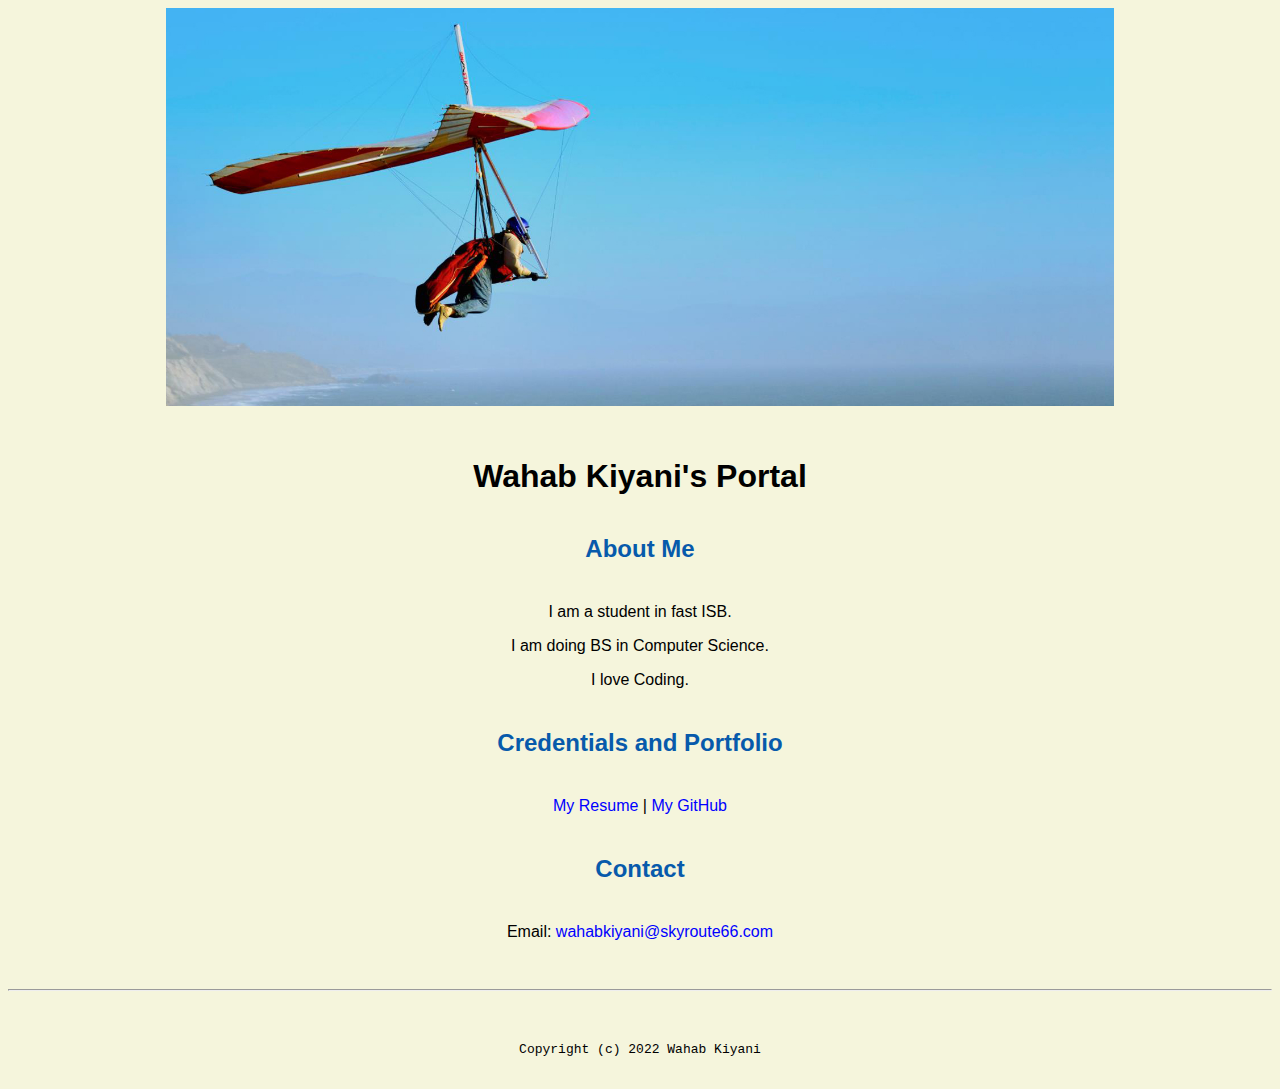
<file: index.html>
<!doctype html>

<!-- this is a comment for human! -->

<html lang="en">

  <header>
     <title>Wahab Kiyani's Portal</title>
     <link rel="stylesheet" href="css/master.css">
     <link rel="FaviconIcon" href="favicon.ico" type="image/x-icon">
     <link rel="shortcut" href="favicon.ico" type="image/x-icon">
     <meta name="viewport" content="width=device-width, initial-scale=1, shrink-to-fit=no">
     <meta name="name" content="Wahab Kiyani's Portal">
     <meta name="robots" content="noindex, nofollow">
  </header>

  <body>
      <img src="images/banner.jpg" width="75%" alt="banner">
      <h1>Wahab Kiyani's Portal</h1>
      <h2>About Me</h2>
      <p>I am a student in fast ISB.</p>
      <p>I am doing BS in Computer Science.</p>
      <p>I love Coding.</p>
      <h2>Credentials and Portfolio</h2>

      <p><a href="resume.html">My Resume</a> | <a href="https://github.com/wahabkiyani">My GitHub</a></p>
      <h2>Contact</h2>

      <p>Email: <a href="mailto:wahabkiyani@skyroute66.com">wahabkiyani@skyroute66.com</a></p>
  </body>

  <footer>
    <hr>
    <code>Copyright (c) 2022 Wahab Kiyani</code>

  </footer>

</html>
</file>
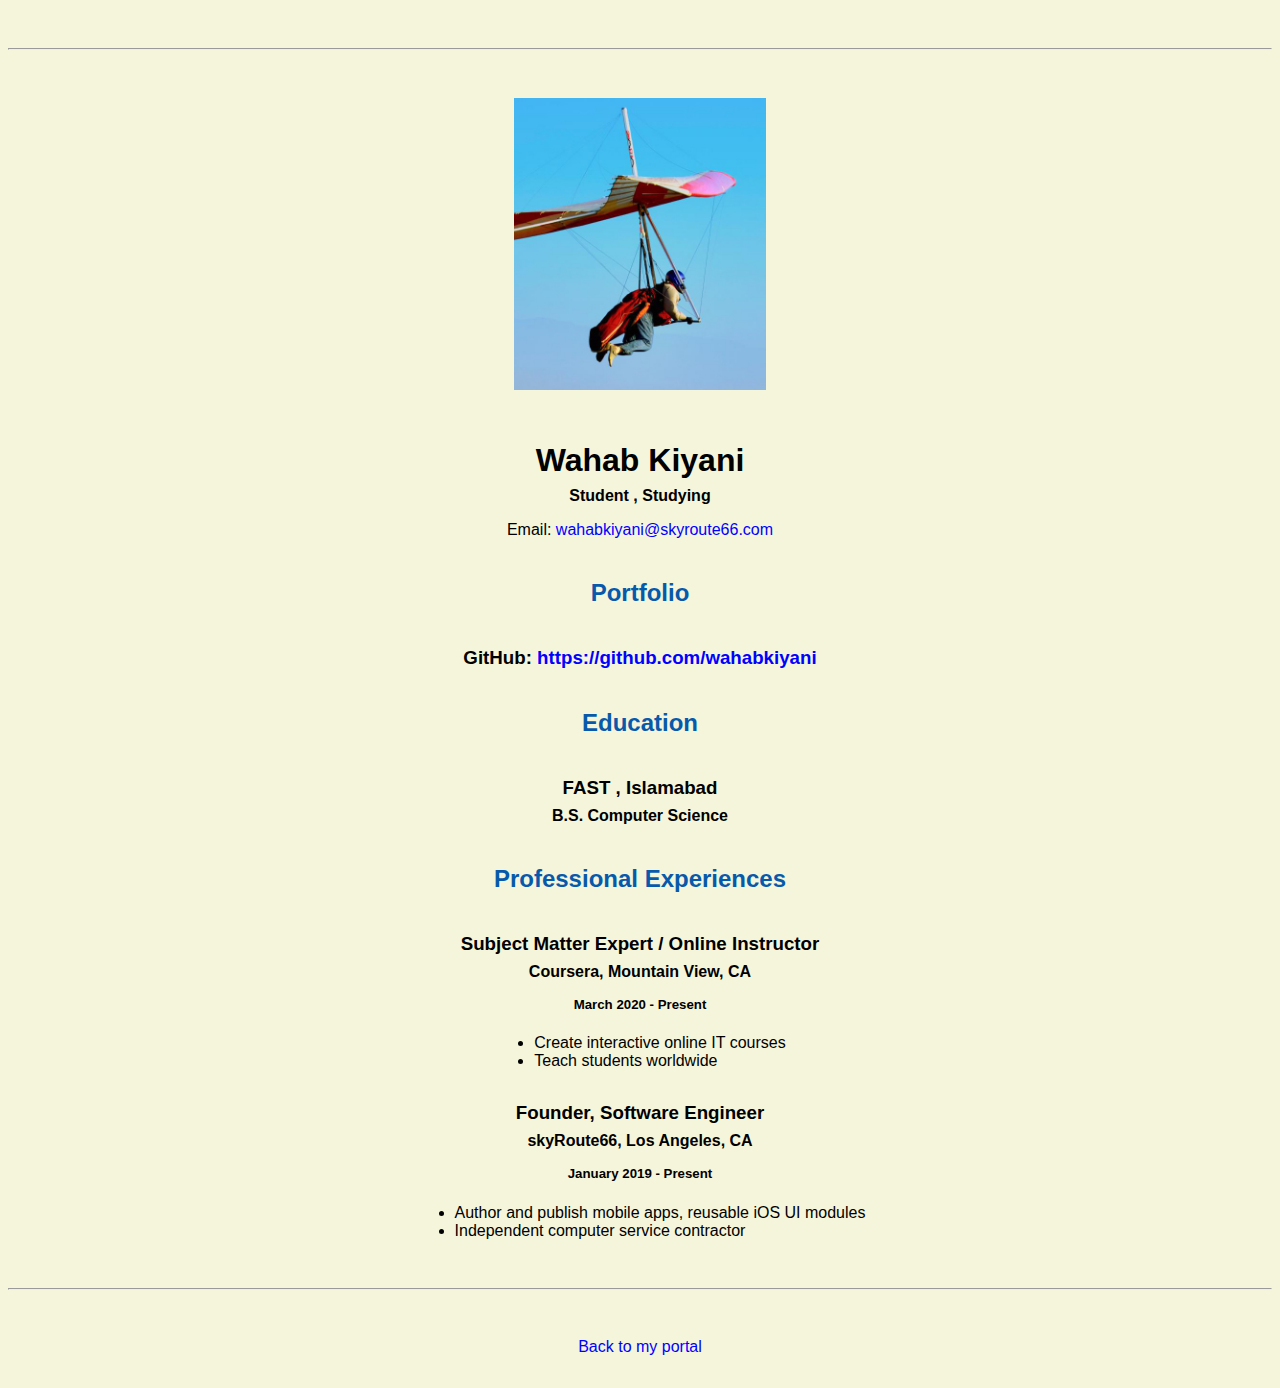
<file: resume.html>
<!doctype html>

<!-- this is a comment for human! -->

<html lang="en">

  <header>
    <title>Wahab Kiyani's Resume</title>
     <link rel="stylesheet" href="css/master.css">
     <link rel="FaviconIcon" href="favicon.ico" type="image/x-icon">
     <link rel="shortcut" href="favicon.ico" type="image/x-icon">
     <meta name="viewport" content="width=device-width, initial-scale=1, shrink-to-fit=no">
     <meta name="name" content="Wahab Kiyani's Portal">
     <meta name="robots" content="noindex, nofollow">
  </header>

  <body>
    <hr>

    <img src="images/headshot.jpg" alt="Wahab Kiyani's headshot" width="20%">

    <h1>Wahab Kiyani</h1>
    <h4>Student , Studying</h4>

    <p>Email: <a href="mailto:wahabkiyani@skyroute66.com" target="_blank">wahabkiyani@skyroute66.com</a></p>
    <!-- don't post physical address, personal phone number or other personal information on the web! -->

    <h2>Portfolio</h2>
      <h3>GitHub: <a href="https://github.com/wahabkiyani" target="_blank">https://github.com/wahabkiyani</a></h3>

    <h2>Education</h2>

    <h3>FAST , Islamabad</h3>
    <h4>B.S. Computer Science </h4>

    <h2>Professional Experiences</h2>

    <h3>Subject Matter Expert / Online Instructor</h3>
    <h4>Coursera, Mountain View, CA</h4>
    <h5>March 2020 - Present</h5>
      <ul>
        <li>Create interactive online IT courses</li>
        <li>Teach students worldwide</li>
      </ul>

    <h3>Founder, Software Engineer</h3>
    <h4>skyRoute66, Los Angeles, CA</h4>
    <h5>January 2019 - Present</h5>
      <ul>
        <li>Author and publish mobile apps, reusable iOS UI modules</li>
        <li>Independent computer service contractor</li>
      </ul>
  </body>

  <footer>
  <hr>
  <p><a href="index.html">Back to my portal</a><p>
  </footer>

</html>
</file>
<file: css/master.css>
/* Cascading stylesheet for the website */

/* Text inside these asterisks and slashes are comments for human */

  a {
    color: blue;/* set the text color to blue here */
    text-decoration: none; /* This means we do not want hyperlinks to be underlined */
  }

  a:hover {
    color: red;/* set the text color to red here */
    text-decoration: none; /* This means we do not want hyperlinks to be underlined */
  }

  body {
    background-color: beige;/* set the background color here */
    color: black;/* set the text color to black here */
    font-family: Arial, Helvetica, sans-serif; /* set the font here */
    text-align: center; /* set the text alignment here */
   }

  footer {
    margin-top: 2rem;
    margin-bottom: 2rem;
  }

  h1 {
    margin-bottom: 0.5rem;
    margin-top: 3rem;
   }

  h2 {
    color: #075AAB; /* set the text color of to #075AAB here */
    /* set both the bottom margin and top margin to 2.5rem here */
    margin-bottom: 2.5rem;
    margin-top: 2.5rem;
   }

  h3 {
    margin-bottom: 0;
    margin-top: 2rem;
  }

  h4 {
    margin-bottom: 1rem;
    margin-top: 0.5rem;
  }

  h5 {
    margin-top: 0.5rem;
  }

  hr {
    margin-bottom: 3rem;
    margin-top: 3rem;
  }

  /* this controls how the bullet points in the resume page looks */
  ul {
    display: table;
    margin: 0 auto;
    text-align: left;
  }
</file>
